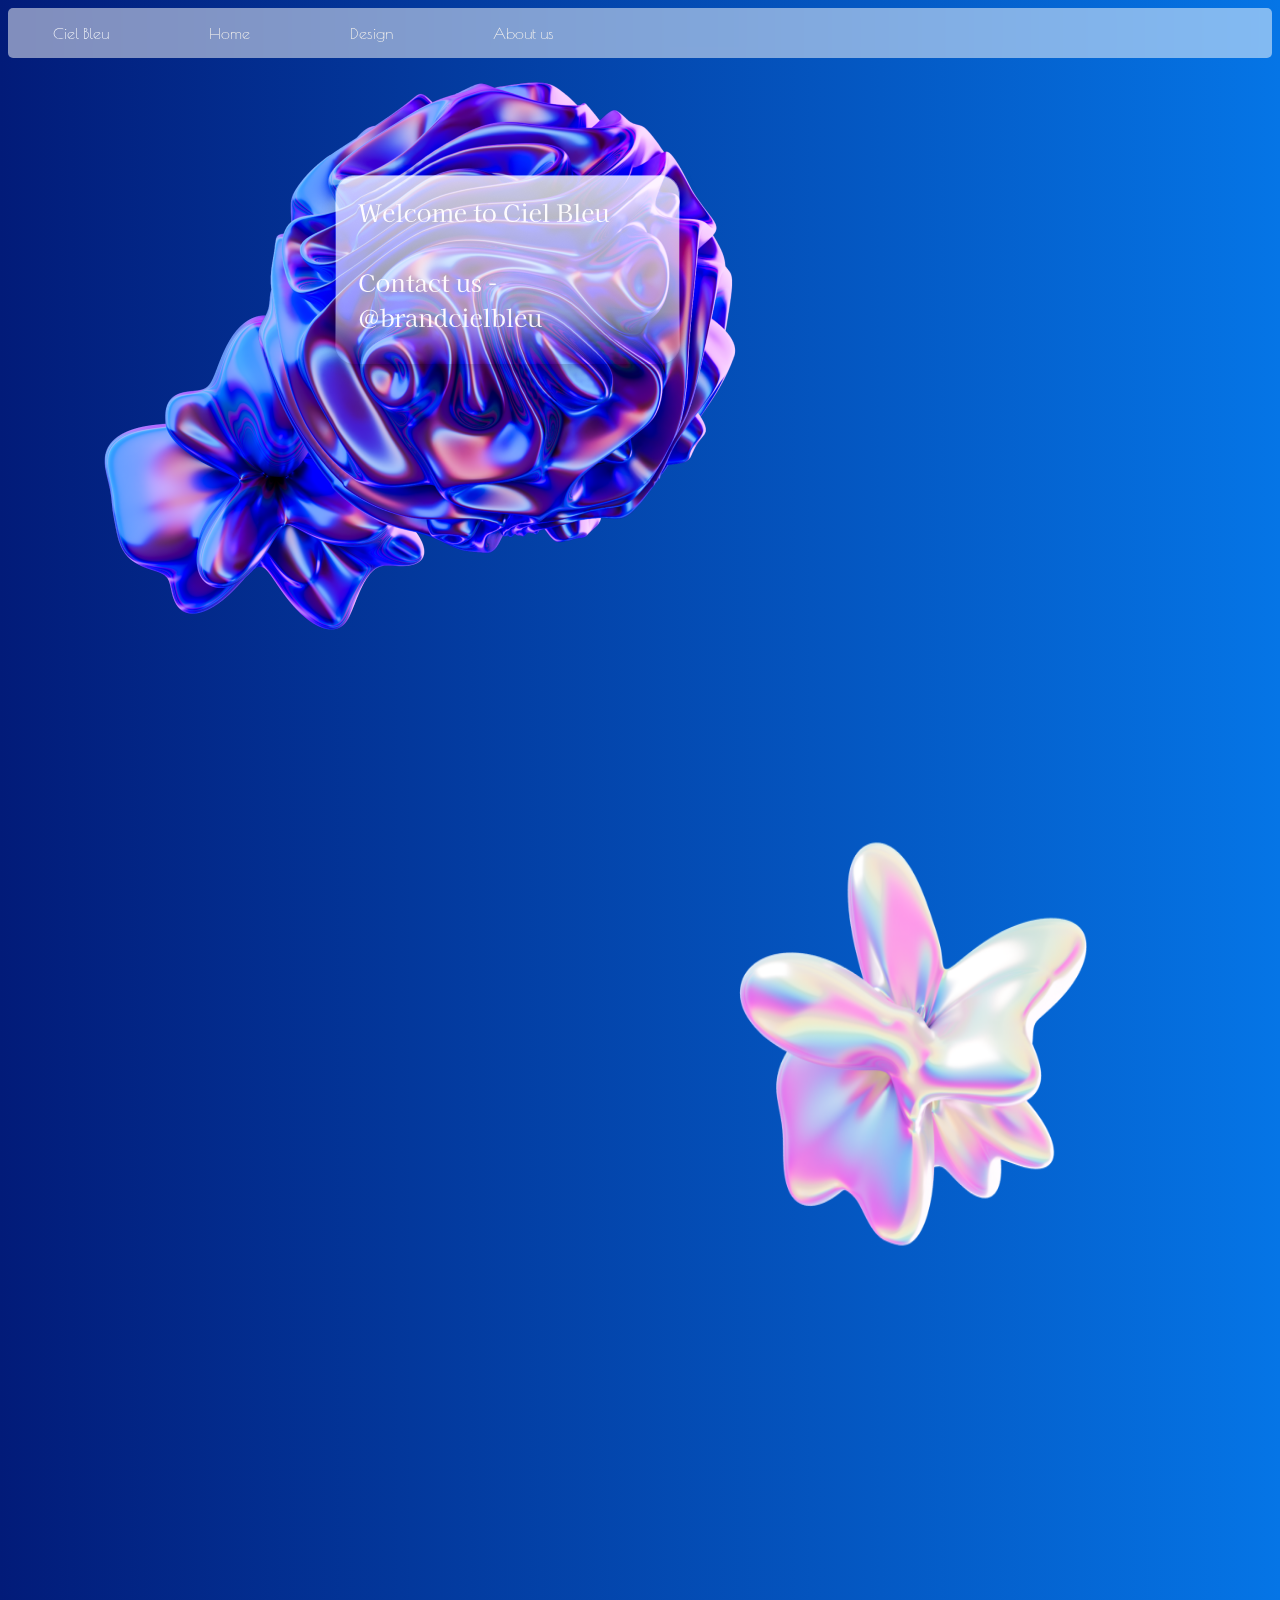
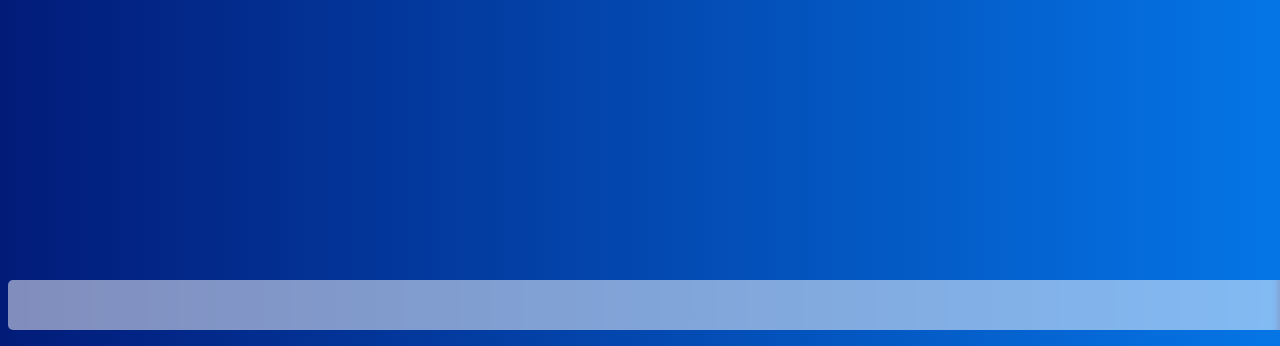
<file: index.html>
<!DOCTYPE html>
<html lang="en,tr">
<head>
    <meta charset="UTF-8">
    <meta http-equiv="X-UA-Compatible" content="IE=edge">
    <meta name="viewport" content="width=device-width, initial-scale=1.0">
    <link rel="stylesheet" href="style.css">
    <link rel="stylesheet" href="https://fonts.googleapis.com/css2?family=Material+Symbols+Outlined:opsz,wght,FILL,GRAD@20..48,100..700,0..1,-50..200" />
    <title>Ciel Bleu-Brand </title>
    <link rel="stylesheet" href="https://use.fontawesome.com/releases/v5.15.4/css/all.css" integrity="sha384-DyZ88mC6Up2uqS4h/KRgHuoeGwBcD4Ng9SiP4dIRy0EXTlnuz47vAwmeGwVChigm" crossorigin="anonymous"/>
    <style>
        @import url('https://fonts.googleapis.com/css2?family=Poiret+One&display=swap');
        </style>
</head>
<body>

    <div class="header">
        
        <ul>
            <li><a href="#" class="first">Ciel Bleu</a></li>
            <li><a href="#" class="second">Home</a></li>
            <li><a href="design.html" class="third">Design</a></li>
            <li><a href="#" class="last">About us</a></li>
        </ul>
    </div>

    <div class="img-set">

      <div class="firstpage">
        <img src="Frame 1.png">
      </div> 
      
    </div>

    <div class="sndpage">

        <img src="3abb.png">
      </div>

      

        <ul class="bttmline">
            <li><a href="#"><i class="fab fa-instagram"></i></a></li>
            <li><a href="#"><i class="fas fa-mobile-alt"></i></a></li>
        </ul>
        




      
    

    
    



   
        

    




</body>
</html>
</file>
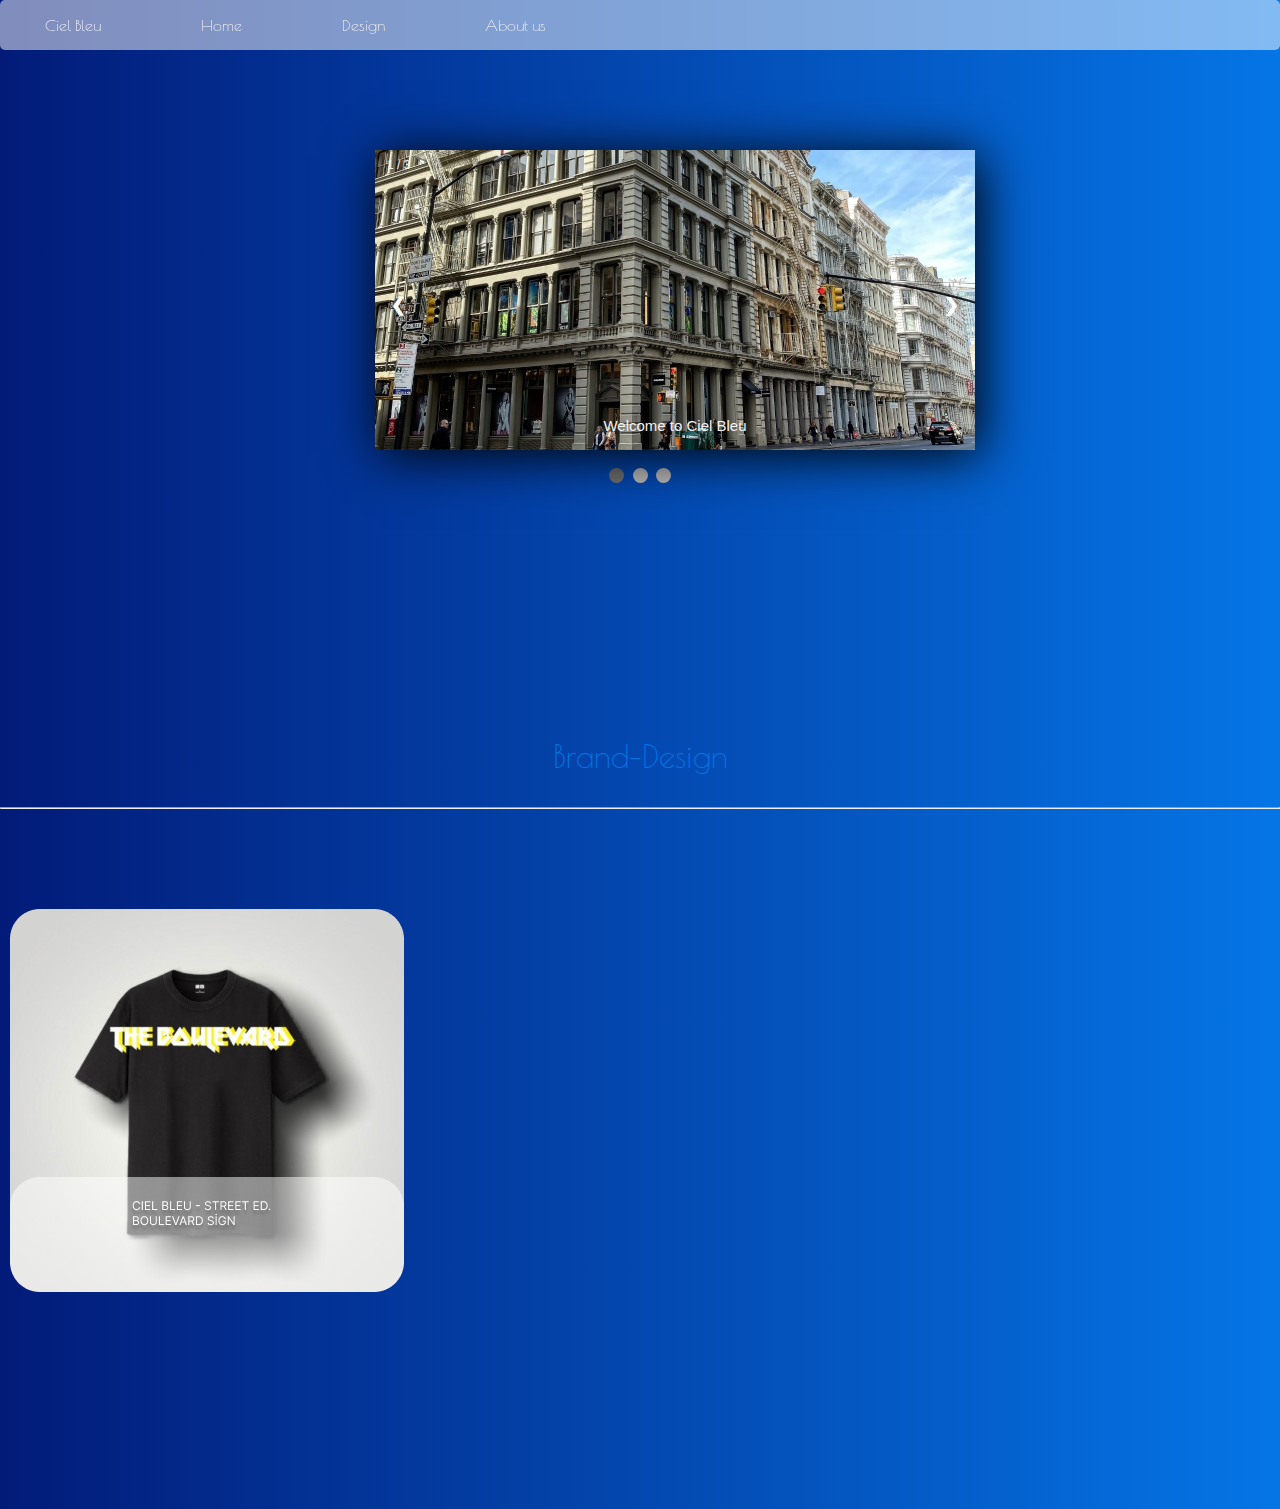
<file: design.html>
<!DOCTYPE html>
<html lang="en,tr">
<head>
    <meta charset="UTF-8">
    <meta http-equiv="X-UA-Compatible" content="IE=edge">
    <meta name="viewport" content="width=device-width, initial-scale=1.0">
    <link rel="stylesheet" href="designpage.css">
    <link rel="stylesheet" href="https://fonts.googleapis.com/css2?family=Material+Symbols+Outlined:opsz,wght,FILL,GRAD@20..48,100..700,0..1,-50..200" />
    <title>Ciel Bleu-Desing</title>
    <link rel="stylesheet" href="https://use.fontawesome.com/releases/v5.15.4/css/all.css" integrity="sha384-DyZ88mC6Up2uqS4h/KRgHuoeGwBcD4Ng9SiP4dIRy0EXTlnuz47vAwmeGwVChigm" crossorigin="anonymous"/>
    <style>
        @import url('https://fonts.googleapis.com/css2?family=Poiret+One&display=swap');
        </style>
</head>
<body>

    <div class="header">
        
        <ul>
            <li><a href="#" class="first">Ciel Bleu</a></li>
            <li><a href="#" class="second">Home</a></li>
            <li><a href="design.html" class="third">Design</a></li>
            <li><a href="#" class="last">About us</a></li>
        </ul>
    </div>

    <div class="slideshow-container">

        <div class="mySlides fade">
          <div class="numbertext">1 / 3</div>
          <img src="soho1.jpg" style="width: 600px; height: 300px;">
          <div class="text">Welcome to Ciel Bleu</div>
        </div>
        
        <div class="mySlides fade">
          <div class="numbertext">2 / 3</div>
          <img src="2 1.png" style="width: 600px; height: 300px;">
          <div class="text"></div>
        </div>
        
        <div class="mySlides fade">
          <div class="numbertext">3 / 3</div>
          <img src="soho2.jpg" style="width: 600px; height: 300px;">
          <div class="text">Inspired by Streets</div>
        </div>
        
        <a class="prev" onclick="plusSlides(-1)">❮</a>
        <a class="next" onclick="plusSlides(1)">❯</a>
        
        </div>
        <br>
        
        <div style="text-align:center">
          <span class="dot" onclick="currentSlide(1)"></span> 
          <span class="dot" onclick="currentSlide(2)"></span> 
          <span class="dot" onclick="currentSlide(3)"></span> 
        </div>
        <script>
            let slideIndex = 1;
            showSlides(slideIndex);
            
            function plusSlides(n) {
              showSlides(slideIndex += n);
            }
            
            function currentSlide(n) {
              showSlides(slideIndex = n);
            }
            
            function showSlides(n) {
              let i;
              let slides = document.getElementsByClassName("mySlides");
              let dots = document.getElementsByClassName("dot");
              if (n > slides.length) {slideIndex = 1}    
              if (n < 1) {slideIndex = slides.length}
              for (i = 0; i < slides.length; i++) {
                slides[i].style.display = "none";  
              }
              for (i = 0; i < dots.length; i++) {
                dots[i].className = dots[i].className.replace(" active", "");
              }
              slides[slideIndex-1].style.display = "block";  
              dots[slideIndex-1].className += " active";
            }
            </script>
      <div style="margin-top: 250px ;">
    
        <p  id="text-desg" style="font-family: 'Poiret One', cursive; ;">Brand-Design</p>

    </div>
      <hr>

      <div class="cards">
          <div class="firstcard">

            <img src="Frame 3.png">

          </div>
          <div class="sndcard">

        
             
          </div>
         <div class="thirdcard">

            

         </div>
         <div class="lastcard">


         </div>


      </div>


</body>
</html>
</file>
<file: style.css>
body{
    background: #0575E6;  /* fallback for old browsers */
background: -webkit-linear-gradient(to right, #021B79, #0575E6);  /* Chrome 10-25, Safari 5.1-6 */
background: linear-gradient(to right, #021B79, #0575E6); /* W3C, IE 10+/ Edge, Firefox 16+, Chrome 26+, Opera 12+, Safari 7+ */


}
.header{
    width: 100%;
    height: 50px;
    border-radius: 5px;
    background-color: rgba(255, 255, 255, 0.5);
     -webkit-backdrop-filter: blur(4px);
     -o-backdrop-filter: blur(4px);
     -moz-backdrop-filter: blur(4px);
     backdrop-filter: blur(4px);
     
}
.header ul {
    list-style: none;
    text-align: left;
    display: inline-flex;
    
}
.first{
    
    text-decoration: none;
    font-family: 'Poiret One', cursive;
    padding-bottom: 25px;
    padding-left: 5px;
    color: white;
    opacity: 1;
    
    
    
}
.second,
.third,
.last{
    width: 200px;
    text-decoration: none;
    padding-left: 100px;
    color: floralwhite;
    font-family: 'Poiret One', cursive;
    
}

.first:hover{
    opacity: 0.8;
    color: #0575E6;   
}
.second:hover,
.third:hover,
.last:hover{
    color: #0575E6; 
    
}



.img-set{
    width: 100%;
    height: 611px;
  
    
}

.img-set img{
    width: 1000px;
    height: 611px;
}
.sndpage{
    width: 100%;
    height: 611px;

}
.sndpage img{
    width: 611px;
    height: 611px;
    padding-left: 600px;
    padding-bottom: 611px;
}
.bttmline{
    width: 1293px;
    height: 50px;
    margin-top: 30px;
    border-radius: 5px;
    background-color: rgba(255, 255, 255, 0.5);
     -webkit-backdrop-filter: blur(4px);
     -o-backdrop-filter: blur(4px);
     -moz-backdrop-filter: blur(4px);
     backdrop-filter: blur(4px);
}
.bttmline {
    font-family: 'Poiret One', cursive;
    color: white;
    margin-top: 600px;
}
.bttmline li{
    text-decoration: none;
    list-style: none;
    padding: 0;
    margin: 0;
    float: left;
    line-height: 50px;
    width: 50px;
}
.bttmline i{
    color: white;
    text-decoration: none;
}
.bttmline i:hover{
    color: #0575E6;
}
</file>
<file: designpage.css>
body{
    background: #0575E6;  /* fallback for old browsers */
background: -webkit-linear-gradient(to right, #021B79, #0575E6);  /* Chrome 10-25, Safari 5.1-6 */
background: linear-gradient(to right, #021B79, #0575E6); /* W3C, IE 10+/ Edge, Firefox 16+, Chrome 26+, Opera 12+, Safari 7+ */


}
.header{
    width: 100%;
    height: 50px;
    border-radius: 5px;
    background-color: rgba(255, 255, 255, 0.5);
     -webkit-backdrop-filter: blur(4px);
     -o-backdrop-filter: blur(4px);
     -moz-backdrop-filter: blur(4px);
     backdrop-filter: blur(4px);
     
}
.header ul {
    list-style: none;
    text-align: left;
    display: inline-flex;
    
}
.first{
    
    text-decoration: none;
    font-family: 'Poiret One', cursive;
    padding-bottom: 25px;
    padding-left: 5px;
    color: white;
    opacity: 1;
    
    
    
}
.second,
.third,
.last{
    width: 200px;
    text-decoration: none;
    padding-left: 100px;
    color: floralwhite;
    font-family: 'Poiret One', cursive;
    
}

.first:hover{
    opacity: 0.8;
    color: #0575E6;   
}
.second:hover,
.third:hover,
.last:hover{
    color: #0575E6; 
    
}


  .cards{
      width: 900px;
      height: 600px;
      margin-left: 10px;
      margin-top: 100px;
  }

  .cards div {
      width: 200px;
      height: 200px;
      display: inline;


  }
  .cards img{
      opacity: 1;
      width: 500px;
      height: 500px;
      
  }

.cards img{
      width: 394px;
      height: 383px;
      
  }
 
  .cards img:hover{
      box-shadow: 5px 5px 40px;
      box-shadow: #0575E6;
      border-radius: 30px;
      border-color: #0575E6;
  }
 

  *hr{
      color: #0575E6;
      margin-top: 100px;
  }
#text-desg{
    text-align: center;
    color: #0575E6;
    font-size: xx-large;
}
* {box-sizing: border-box}
body {font-family: Verdana, sans-serif; margin:0}
.mySlides {display: none}
img {vertical-align: middle;}

/* Slideshow container */
.slideshow-container {
  width: 600px;
  height: 300px;
  position: relative;
  margin-top: 100px;
  margin-left: 375px;
  box-shadow: 5px 5px 50px;
}

/* Next & previous buttons */
.prev, .next {
  cursor: pointer;
  position: absolute;
  top: 50%;
  width: auto;
  padding: 16px;
  margin-top: -22px;
  color: white;
  font-weight: bold;
  font-size: 18px;
  transition: 0.6s ease;
  border-radius: 0 3px 3px 0;
  user-select: none;
}

/* Position the "next button" to the right */
.next {
  right: 0;
  border-radius: 3px 0 0 3px;
}

/* On hover, add a black background color with a little bit see-through */
.prev:hover, .next:hover {
  background-color: rgba(0,0,0,0.8);
}

/* Caption text */
.text {
  color: #f2f2f2;
  font-size: 15px;
  padding: 8px 12px;
  position: absolute;
  bottom: 8px;
  width: 100%;
  text-align: center;
}

/* Number text (1/3 etc) */
.numbertext {
  color: #f2f2f2;
  font-size: 12px;
  padding: 8px 12px;
  position: absolute;
  top: 0;
}

/* The dots/bullets/indicators */
.dot {
  cursor: pointer;
  height: 15px;
  width: 15px;
  margin: 0 2px;
  background-color: #bbb;
  border-radius: 50%;
  display: inline-block;
  transition: background-color 0.6s ease;
}

.active, .dot:hover {
  background-color: #717171;
}

/* Fading animation */
.fade {
  animation-name: fade;
  animation-duration: 1.5s;
}

@keyframes fade {
  from {opacity: .4} 
  to {opacity: 1}
}

/* On smaller screens, decrease text size */
@media only screen and (max-width: 300px) {
  .prev, .next,.text {font-size: 11px}
}
</file>
